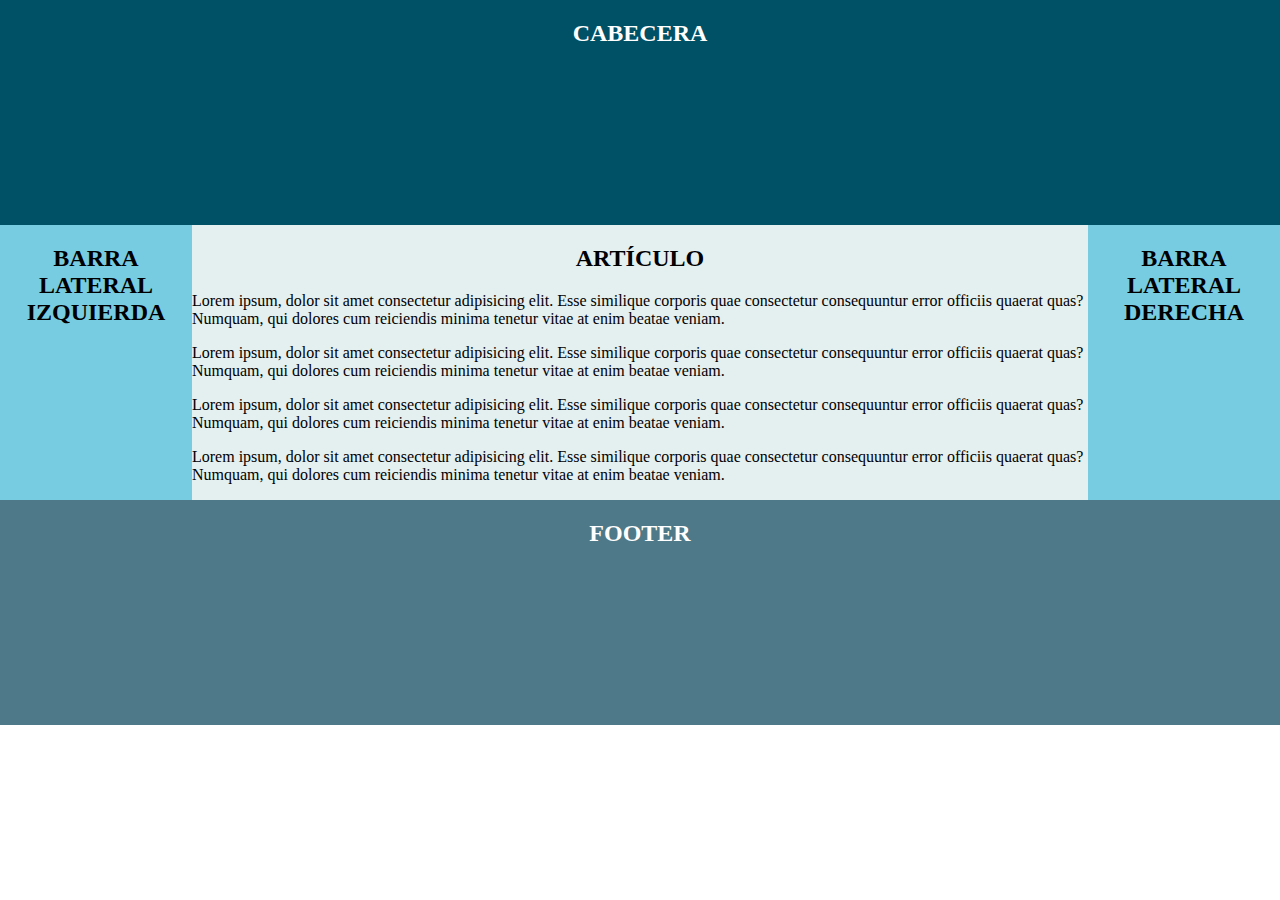
<file: index.html>
<!DOCTYPE html>
<html lang="en">

<head>
    <meta charset="UTF-8">
    <meta name="viewport" content="width=device-width, initial-scale=1.0">
    <meta http-equiv="X-UA-Compatible" content="ie=edge">
    <title>Sesión 53 (11-02-2019)</title>
    <link rel="stylesheet" href="css/style.css">
</head>

<body>
    
    <div class="gridcontenedor">
        <header>
            <h2>CABECERA</h2>
        </header>
        <aside class="barra-izquierda">
            <h2>Barra lateral izquierda</h2>
        </aside>
        <article>
            <h2>Artículo</h2>
            <p>
                Lorem ipsum, dolor sit amet consectetur adipisicing elit. Esse similique corporis quae consectetur
                consequuntur error officiis quaerat quas? Numquam, qui dolores cum reiciendis minima tenetur vitae at
                enim
                beatae veniam.
            </p>
            <p>
                Lorem ipsum, dolor sit amet consectetur adipisicing elit. Esse similique corporis quae consectetur
                consequuntur error officiis quaerat quas? Numquam, qui dolores cum reiciendis minima tenetur vitae at
                enim
                beatae veniam.
            </p>
            <p>
                Lorem ipsum, dolor sit amet consectetur adipisicing elit. Esse similique corporis quae consectetur
                consequuntur error officiis quaerat quas? Numquam, qui dolores cum reiciendis minima tenetur vitae at
                enim
                beatae veniam.
            </p>
            <p>
                Lorem ipsum, dolor sit amet consectetur adipisicing elit. Esse similique corporis quae consectetur
                consequuntur error officiis quaerat quas? Numquam, qui dolores cum reiciendis minima tenetur vitae at
                enim
                beatae veniam.
            </p>
        </article>
        <aside class="barra-derecha">
            <h2>Barra lateral derecha</h2>
        </aside>
        <footer>
            <h2>FOOTER</h2>
        </footer>
    </div>
</body>

</html>
</file>
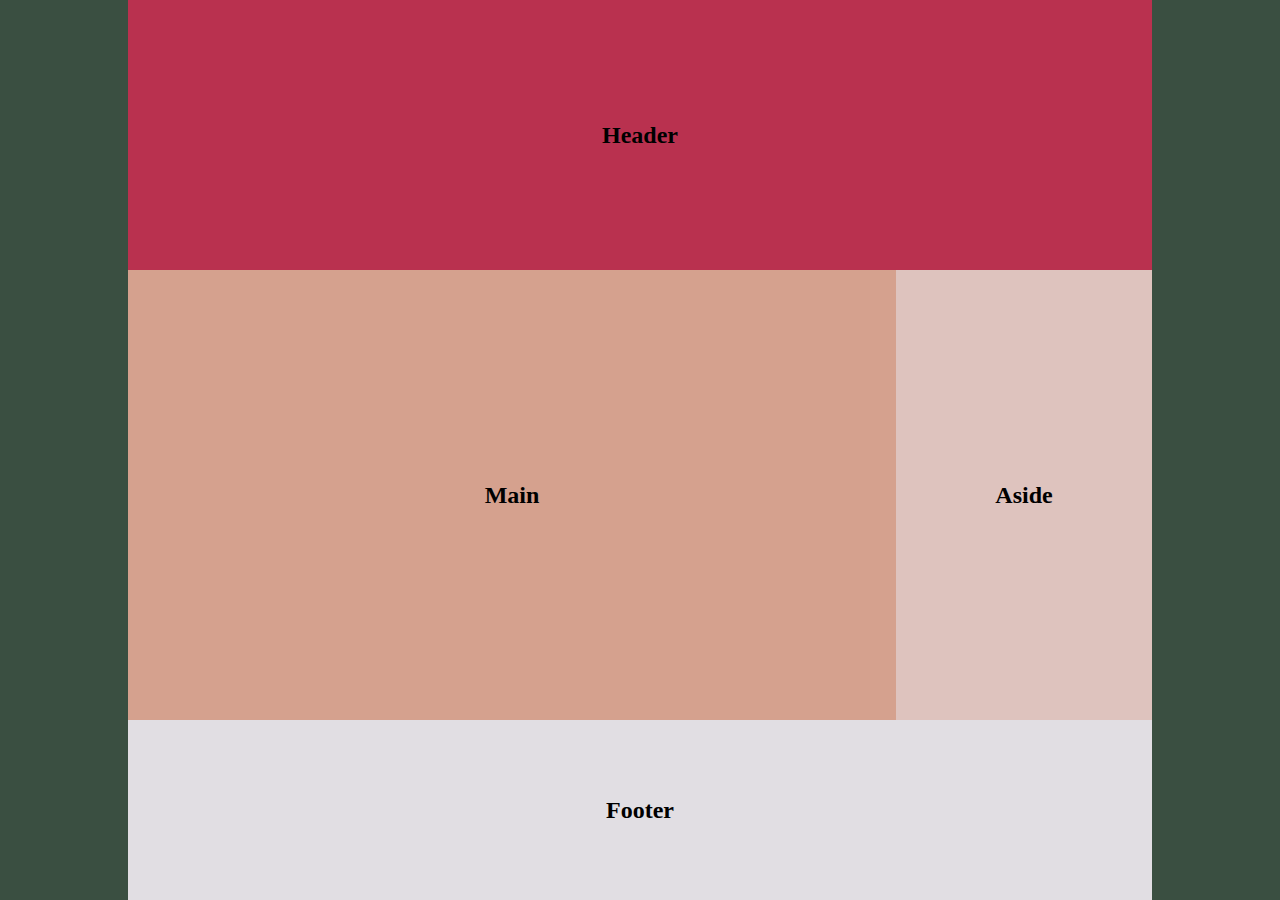
<file: layout2.html>
<!DOCTYPE html>
<html lang="en">

<head>
    <meta charset="UTF-8">
    <meta name="viewport" content="width=device-width, initial-scale=1.0">
    <meta http-equiv="X-UA-Compatible" content="ie=edge">
    <title>2 columnas flexibles con cabecera y pie</title>
    <link rel="stylesheet" href="css/style2.css">
</head>

<body>
    <header>
        <h2>Header</h2>
    </header>
    <main>
        <h2>Main</h2>
    </main>
    <aside>
        <h2>Aside</h2>
    </aside>
    <footer>
        <h2>Footer</h2>
    </footer>
</body>

</html>
</file>
<file: css/style.css>
@charset "UTF-8";
/* V1.1 */
body {
  margin: 0;
  padding: 0;
}

.gridcontenedor {
  display: grid;
  grid-template-columns: 15% 70% 15%;
  box-sizing: border-box;
}

header, footer {
  grid-column: 1/4;
}

header {
  background-color: #005066;
  color: white;
}

footer {
  background-color: #4e7988;
  color: white;
}

article {
  background-color: #e4eff0;
}

aside {
  background-color: #78cce2;
}

@media all and (max-width: 700px) {
  aside, article {
    grid-column: 1/4;
  }
}
/*Estilos específicos y personalizables*/
header, aside, article, footer {
  align-items: center;
  justify-content: center;
  min-height: 25vh;
}

h2 {
  text-align: center;
  text-transform: uppercase;
}

/*# sourceMappingURL=style.css.map */
</file>
<file: css/style2.css>
@charset "UTF-8";
body {
  display: grid;
  grid-template-columns: 75% 25%;
  grid-template-rows: 30vh 50vh 20vh;
  /*Medida relativa*/
}

header, footer {
  grid-column: 1/3;
}

/* Estilos específicos y personalizables */
body {
  margin: 0 auto;
  max-width: 80vw;
  padding: 0;
}

header, main, aside, footer {
  display: flex;
  align-items: center;
  justify-content: center;
}

/* COLORS */
/* Color palette */
body {
  background-color: #3A4F41;
}

header {
  background-color: #B9314F;
}

main {
  background-color: #D5A18E;
}

aside {
  background-color: #DEC3BE;
}

footer {
  background-color: #E1DEE3;
}

/*# sourceMappingURL=style2.css.map */
</file>
